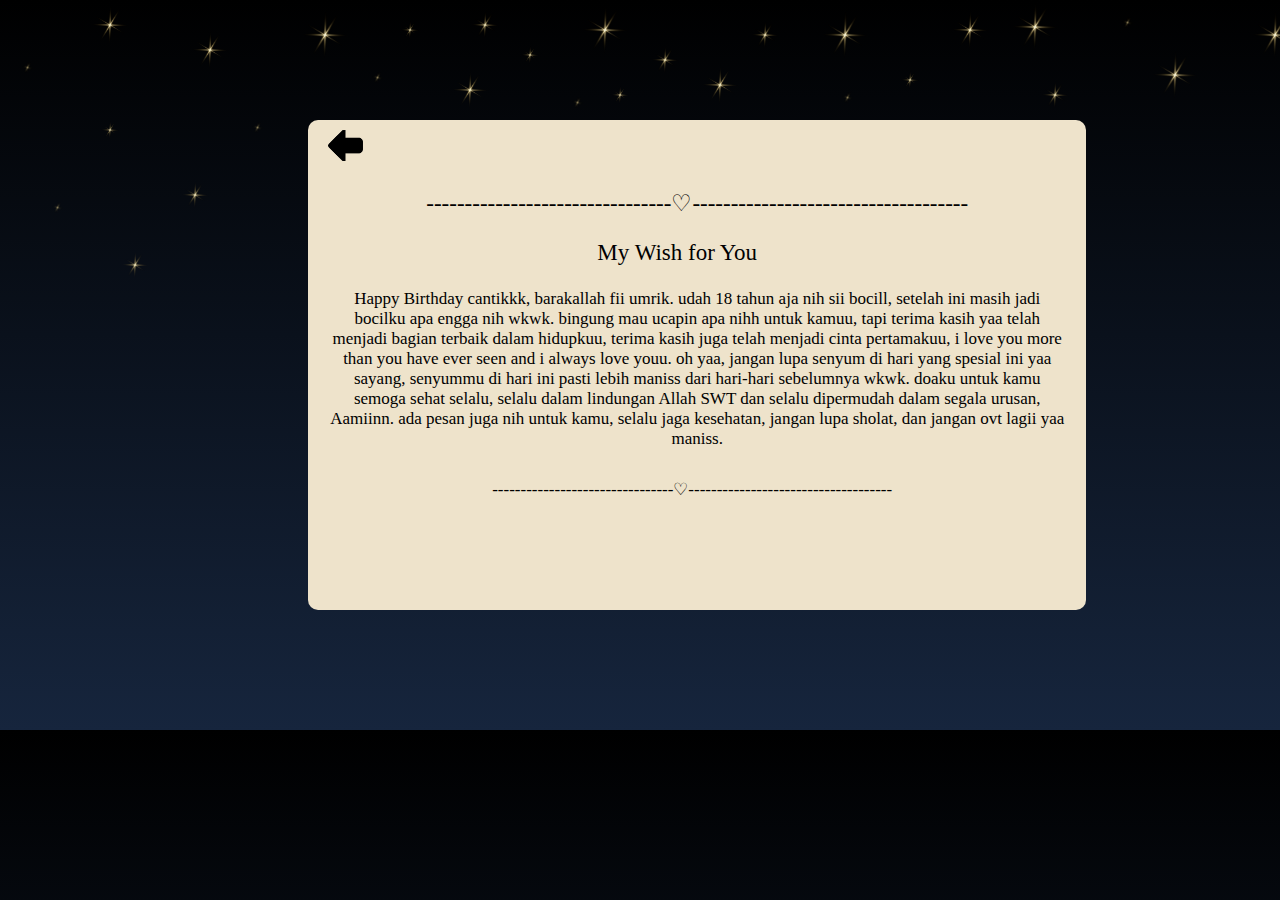
<file: wishes.html>
<!DOCTYPE html>
<html lang="en">

<head>
    <meta charset="UTF-8">
    <meta http-equiv="X-UA-Compatible" content="IE=edge">
    <link rel="stylesheet" href="style/style-wish.css">
    <link rel="preconnect" href="https://fonts.googleapis.com">
    <link rel="preconnect" href="https://fonts.gstatic.com" crossorigin>
    <link
        href="https://fonts.googleapis.com/css2?family=Amatic+SC:wght@700&family=Caveat&family=Dancing+Script&family=Handlee&family=Pangolin&family=Shadows+Into+Light&family=Sono:wght@300&display=swap"
        rel="stylesheet">
    <meta name="viewport" content="width=device-width, initial-scale=1.0">
    <title>My Wish</title>
</head>

<body>
    <div class="star-page transisi">
        <div><img class="star1" src="img/star.png" alt=""></div>
        <div><img class="star2" src="img/star.png" alt=""></div>
        <div><img class="star3" src="img/star.png" alt=""></div>
        <div><img class="star4" src="img/star.png" alt=""></div>
        <div><img class="star5" src="img/star.png" alt=""></div>
        <div><img class="star6" src="img/star.png" alt=""></div>
        <div><img class="star7" src="img/star.png" alt=""></div>
        <div><img class="star8" src="img/star.png" alt=""></div>
        <div><img class="star9" src="img/star.png" alt=""></div>
        <div><img class="star10" src="img/star.png" alt=""></div>
        <div><img class="star11" src="img/star.png" alt=""></div>
        <div><img class="star12" src="img/star.png" alt=""></div>
        <div><img class="star13" src="img/star.png" alt=""></div>
        <div><img class="star14" src="img/star.png" alt=""></div>
        <div><img class="star15" src="img/star.png" alt=""></div>
        <div><img class="star16" src="img/star.png" alt=""></div>
        <div><img class="star17" src="img/star.png" alt=""></div>
        <div><img class="star18" src="img/star.png" alt=""></div>
        <div><img class="star19" src="img/star.png" alt=""></div>
        <div><img class="star20" src="img/star.png" alt=""></div>
        <div><img class="star21" src="img/star.png" alt=""></div>
        <div><img class="star22" src="img/star.png" alt=""></div>
        <div><img class="star23" src="img/star.png" alt=""></div>
        <div><img class="star24" src="img/star.png" alt=""></div>
        <div><img class="star25" src="img/star.png" alt=""></div>
        <div><img class="star11" src="img/star.png" alt=""></div>
        <div><img class="star16" src="img/star.png" alt=""></div>
        <div><img class="star17" src="img/star.png" alt=""></div>
        <div><img class="star18" src="img/star.png" alt=""></div>
        <div><img class="star19" src="img/star.png" alt=""></div>
        <div><img class="star20" src="img/star.png" alt=""></div>
        <div><img class="star21" src="img/star.png" alt=""></div>
        <div><img class="star22" src="img/star.png" alt=""></div>
        <div><img class="star23" src="img/star.png" alt=""></div>
        <div><img class="star24" src="img/star.png" alt=""></div>
    </div>
    <div class="about">
        <a href="index.html"><img class="left-logo" src="img/left-logo.png" alt=""></a>
        <div class="header">
            <p class="upper-limit">--------------------------------♡------------------------------------</p>
            <p class="name">My Wish for You</p>
        </div>
        <div class="body">
            <p class="content">Happy Birthday cantikkk, barakallah fii umrik. udah 18 tahun aja nih sii bocill, setelah
                ini masih jadi bocilku apa engga nih wkwk. bingung mau ucapin apa nihh untuk kamuu, tapi terima kasih
                yaa telah menjadi bagian terbaik dalam hidupkuu, terima kasih juga telah menjadi cinta pertamakuu, i
                love you more than you have ever seen and i always love youu. oh yaa, jangan lupa senyum di hari yang
                spesial ini yaa sayang, senyummu di hari ini pasti lebih maniss dari hari-hari sebelumnya wkwk. doaku
                untuk kamu semoga sehat selalu, selalu dalam lindungan Allah SWT dan selalu dipermudah dalam segala
                urusan, Aamiinn. ada pesan juga nih untuk kamu, selalu jaga kesehatan, jangan lupa sholat, dan jangan
                ovt lagii yaa maniss. </p>
            <p class="bottom-limit">--------------------------------♡------------------------------------</p>
        </div>
    </div>
</body>

</html>
</file>
<file: style/style-wish.css>
* {
    font-family: 'Courgette', cursive;

}
.star-page {
    display: block;
    position: absolute;
    pointer-events: none;
    top: 0;
    left: 0;    
}
.star-page div {
    position: absolute;
    display: block;
}
.star1 {
    width: 15px;
}
.star2 {
    width: 20px;
}
.star3 {
    width: 30px;
}
.star4 {
    width: 40px;
}
.star5 {
    width: 50px;
}
.star6 {
    width: 15px;
}
.star7 {
    width: 20px;
}
.star8 {
    width: 30px;
}
.star9 {
    width: 40px;
}
.star10 {
    width: 50px;
}
.star11 {
    width: 15px;
}
.star12 {
    width: 20px;
}
.star13 {
    width: 30px;
}
.star14 {
    width: 40px;
}
.star15 {
    width: 50px;
}
.star16 {
    width: 15px;
}
.star17 {
    width: 20px;
}
.star18 {
    width: 30px;
}
.star19 {
    width: 40px;
}
.star20 {
    width: 50px;
}
.star21 {
    width: 15px;
}
.star22 {
    width: 20px;
}
.star23 {
    width: 30px;
}
.star24 {
    width: 40px;
}
.star25 {
    width: 50px;
}
.moon {
    width: 70px;
}
.transisi {
    animation-name: starfade;
    animation:8s
}
@keyframes starfade {
    from {opacity: .0;}
    to {opacity: 1;}
}

.star-page div:nth-child(1){
    margin-top: 60px;
    margin-left: 20px;
    animation: starfade 13s linear infinite;
    animation-delay: -30s;
}
.star-page div:nth-child(2){
    margin-top: 120px;
    margin-left: 100px;
    animation: starfade 22s linear infinite;
    animation-delay: -30s;
}
.star-page div:nth-child(3){
    margin-top: 80px;
    margin-left: 1040px;
    animation: starfade 33s linear infinite;
    animation-delay: -30s;
}
.star-page div:nth-child(4){
    margin-top: 30px;
    margin-left: 190px;
    animation: starfade 17s linear infinite;
    animation-delay: -30s;
}
.star-page div:nth-child(5){
    margin-top: 10px;
    margin-left: 300px;
    animation: starfade 15s linear infinite;
    animation-delay: -30s;
}
.star-page div:nth-child(6){
    margin-top: 120px;
    margin-left: 250px;
    animation: starfade 20s linear infinite;
    animation-delay: -30s;
}
.star-page div:nth-child(7){
    margin-top: 45px;
    margin-left: 520px;
    animation: starfade 17s linear infinite;
    animation-delay: -30s;
}
.star-page div:nth-child(8){
    margin-top: 10px;
    margin-left: 470px;
    animation: starfade 8s linear infinite;
    animation-delay: -30s;
}
.star-page div:nth-child(9){
    margin-top: 75px;
    margin-left: 1320px;
    animation: starfade 8s linear infinite;
    animation-delay: -30s;
}
.star-page div:nth-child(10){
    margin-top: 5px;
    margin-left: 580px;
    animation: starfade 8s linear infinite;
    animation-delay: -30s;
}
.star-page div:nth-child(11){
    margin-top: 95px;
    margin-left: 570px;
    animation: starfade 15s linear infinite;
    animation-delay: -30s;
}
.star-page div:nth-child(12){
    margin-top: 85px;
    margin-left: 610px;
    animation: starfade 20s linear infinite;
    animation-delay: -30s;
}
.star-page div:nth-child(13){
    margin-top: 45px;
    margin-left: 650px;
    animation: starfade 10s linear infinite;
    animation-delay: -30s;
}
.star-page div:nth-child(14){
    margin-top: 65px;
    margin-left: 700px;
    animation: starfade 28s linear infinite;
    animation-delay: -30s;
}
.star-page div:nth-child(15){
    margin-top: 10px;
    margin-left: 820px;
    animation: starfade 8s linear infinite;
    animation-delay: -30s;
}
.star-page div:nth-child(16){
    margin-top: 90px;
    margin-left: 840px;
    animation: starfade 15s linear infinite;
    animation-delay: -30s;
}
.star-page div:nth-child(17){
    margin-top: 70px;
    margin-left: 900px;
    animation: starfade 21s linear infinite;
    animation-delay: -30s;
}
.star-page div:nth-child(18){
    margin-top: 20px;
    margin-left: 750px;
    animation: starfade 10s linear infinite;
    animation-delay: -30s;
}
.star-page div:nth-child(19){
    margin-top: 10px;
    margin-left: 950px;
    animation: starfade 17s linear infinite;
    animation-delay: -30s;
}
.star-page div:nth-child(20){
    margin-top: 50px;
    margin-left: 1150px;
    animation: starfade 28s linear infinite;
    animation-delay: -30s;
}
.star-page div:nth-child(21){
    margin-top: 15px;
    margin-left: 1120px;
    animation: starfade 13s linear infinite;
    animation-delay: -30s;
}
.star-page div:nth-child(22){
    margin-top: 60px;
    margin-left: 1470px;
    animation: starfade 24s linear infinite;   
    animation-delay: -30s;
}
.star-page div:nth-child(23){
    margin-top: 170px;
    margin-left: 1300px;
    animation: starfade 16s linear infinite;
    animation-delay: -30s;
}
.star-page div:nth-child(24){
    margin-top: 250px;
    margin-left: 1400px;
    animation: starfade 8s linear infinite;
    animation-delay: -30s;
}
.star-page div:nth-child(25){
    margin-top: 10px;
    margin-left: 1250px;
    animation: starfade 20s linear infinite;
    animation-delay: -30s;
}
.star-page div:nth-child(26){
    margin-top: 70px;
    margin-left: 370px;
    animation: starfade 11s linear infinite;
    animation-delay: -30s;
}
.star-page div:nth-child(27){
    margin-top: 7px;
    margin-left: 1405px;
    animation: starfade 11s linear infinite;
    animation-delay: -30s;
}
.star-page div:nth-child(28){
    margin-top: 20px;
    margin-left: 400px;
    animation: starfade 8s linear infinite;
    animation-delay: -30s;
}
.star-page div:nth-child(29){
    margin-top: 180px;
    margin-left: 180px;
    animation: starfade 11s linear infinite;
    animation-delay: -30s;
}
.star-page div:nth-child(30){
    margin-top: 70px;
    margin-left: 450px;
    animation: starfade 20s linear infinite;
    animation-delay: -30s;
}
.star-page div:nth-child(31){
    margin-top: 2px;
    margin-left: 1010px;
    animation: starfade 8s linear infinite;
    animation-delay: -30s;
}
.star-page div:nth-child(32){
    margin-top: 200px;
    margin-left: 50px;
    animation: starfade 8s linear infinite;   
    animation-delay: -30s;
}
.star-page div:nth-child(33){
    margin-top: 170px;
    margin-left: 1430px;
    animation: starfade 8s linear infinite;
    animation-delay: -30s;
}
.star-page div:nth-child(34){
    margin-top: 250px;
    margin-left: 120px;
    animation: starfade 8s linear infinite;
    animation-delay: -30s;
}
.star-page div:nth-child(35){
    margin-top: 5px;
    margin-left: 90px;
    animation: starfade 8s linear infinite;
    animation-delay: -30s;
}
body {
    /* background-color: #16253D; */
    background-image: linear-gradient(black, #16253D);
}
.about {
    padding: 10px;
    margin-top: 120px;
    border-radius: 10px;
    text-align: center;
    width: 60%;
    margin-left: 300px;
    height: 470px;
    background-color: #EEE3CB;
    margin-bottom: 120px
}
.header p{
    font-size: 23px;
    margin-right: 10px;
}
.name {
    margin-left: -30px;
}
.body p {
    font-size: 17px;
    padding-right: 10px;
    padding-left: 10px;
}
.left-logo {
    background-color:#EEE3CB;
    width: 35px;
    text-decoration: none;
    float: left;
    margin-left: 10px;
}
.upper-limit {
    margin-top: 60px;
    margin-left: 10px;
}
.bottom-limit {
    margin-top: 30px;
    margin-right: 10px;
}
</file>
